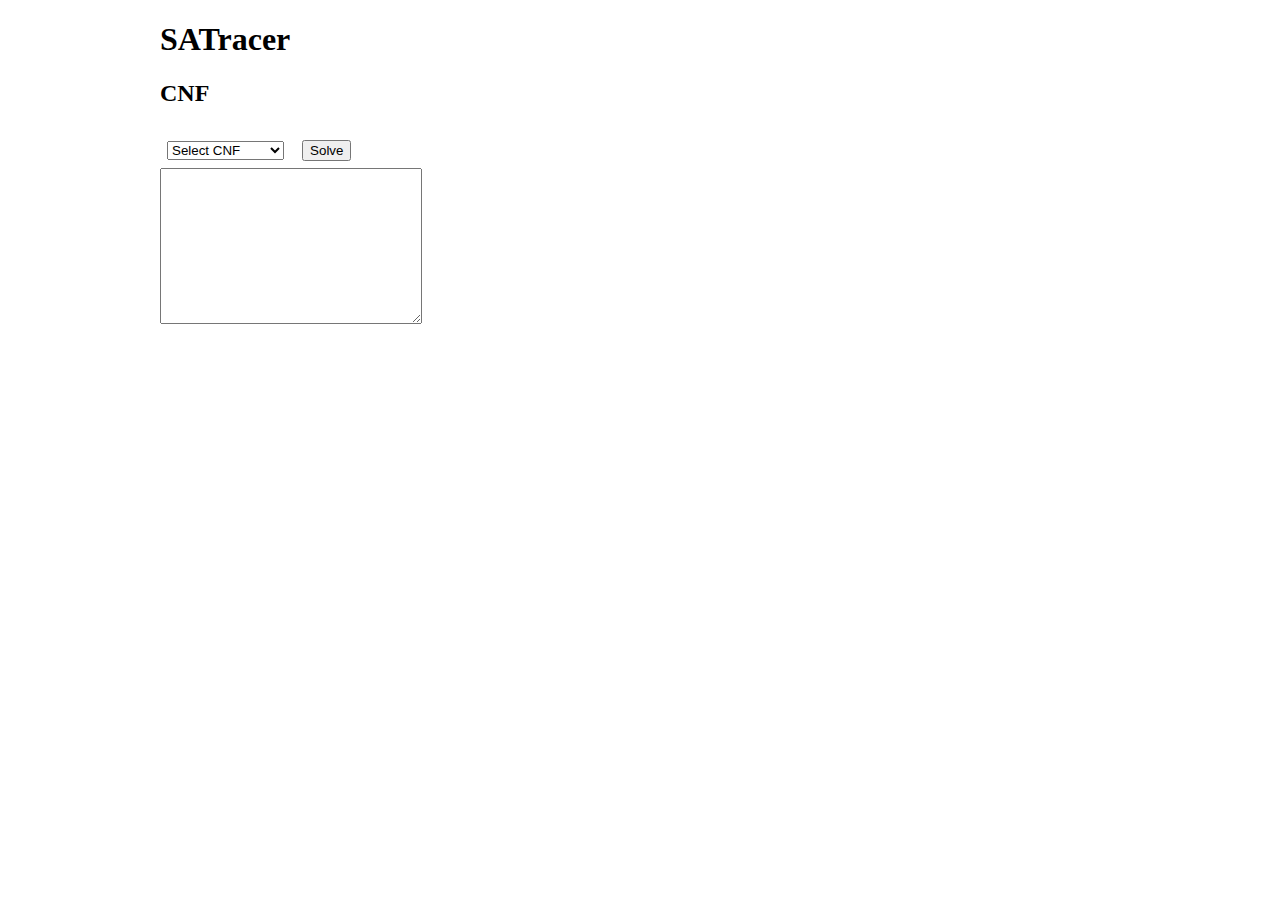
<file: target/webapp/index.html>
<!DOCTYPE html>
<html>
<head>
  <meta charset="UTF-8">
  <meta name="viewport" content="width=device-width, initial-scale=1">
  <title>SATracer</title>
  <link rel="stylesheet" href="common.css">
  <script src="//d3js.org/d3.v4.min.js"></script>
  <script src="viz/viz.js" type="javascript/worker"></script>
  <script src="viz/d3-graphviz.min.js"></script>
  <script type="text/javascript" src="cnf.js"></script>
  <script type="text/javascript" src="tracer.js"></script>
  <script type="text/javascript" src="httprequest.js"></script>
</head>
<body>
<h1>SATracer</h1>

<div id="trace">

  <h2>Trace</h2>

  <div>
    <button id="prevButton" type="button" onclick="prevTrace()">&#9664; Prev</button>
    <span id="status" style="padding: 0ex 2ex;"></span>
    <button id="playStopButton" type="button" onclick="playStopButton()">Play/Stop</button>
    <button id="nextButton" type="button" onclick="nextTrace()">Next &#9654;</button>
  </div>

  <div id="message"></div>
  <div id="learnt"></div>

  <div id="graph"></div>

</div>

<h2>CNF</h2>

<div>
  <pre id="output"></pre>
</div>

<div>
  <select onchange="selectCNF(this);">
    <option selected disabled>Select CNF</option>
    <option>Rivest</option>
    <option>UNSAT 4</option>
    <option>UNSAT 5</option>
    <option>UNSAT 6</option>
    <option>Waerden 3 3 8</option>
    <option>Waerden 3 3 9</option>
    <option>Waerden 3 4 17</option>
    <option>Waerden 3 4 18</option>
    <option>PigeonHole 3</option>
    <option>PigeonHole 4</option>
    <option>PigeonHole 5</option>
  </select>
  <button id="solveButton" type="button" onclick="solve()">Solve</button>
</div>

<div>
<textarea id="clauses" cols="30" rows="10">
</textarea>
</div>


</body>
</file>
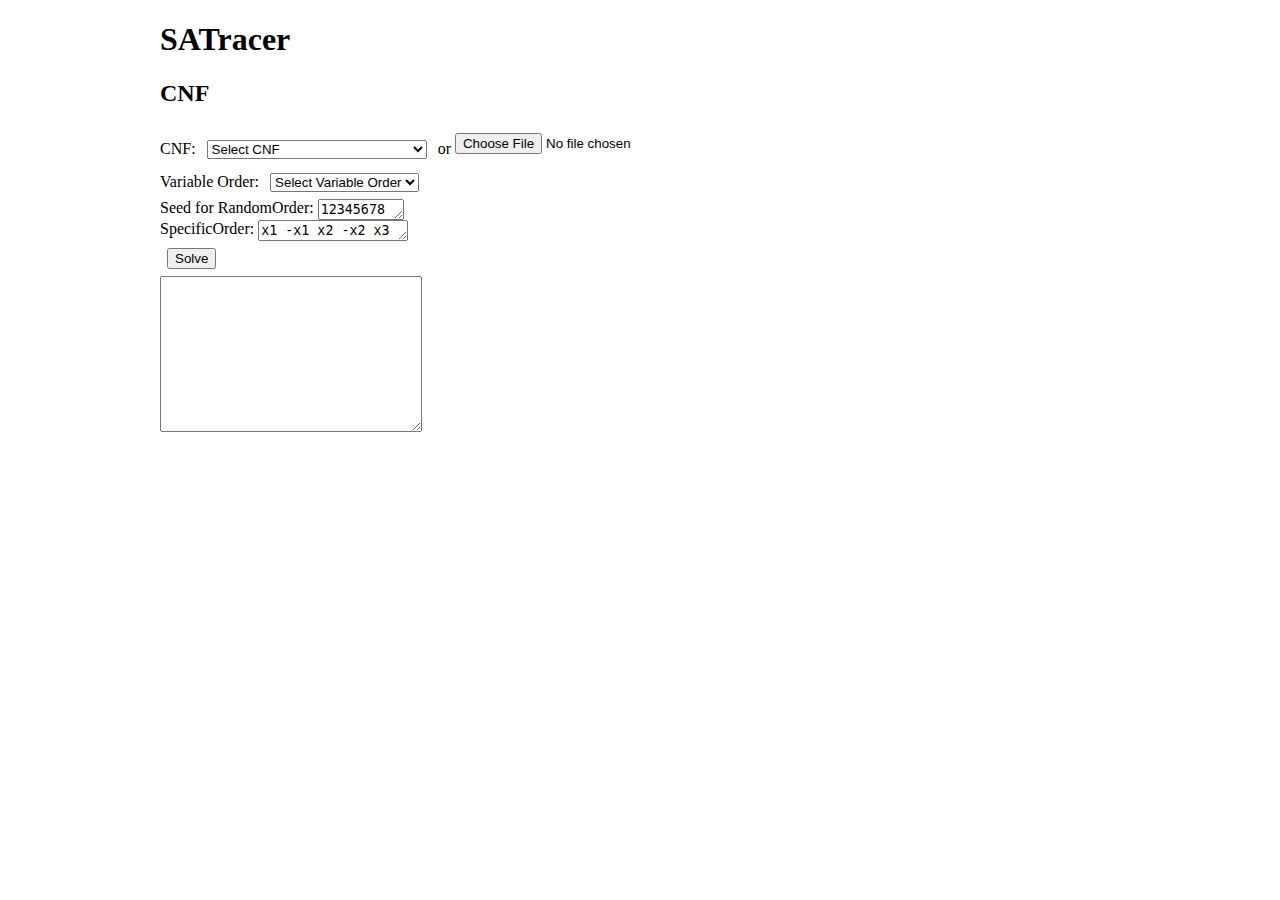
<file: src/main/webapp/index.html>
<!DOCTYPE html>
<html>

<head>
  <meta charset="UTF-8">
  <meta name="viewport" content="width=device-width, initial-scale=1">
  <title>SATracer</title>
  <link rel="stylesheet" href="common.css">
  <script src="//d3js.org/d3.v4.min.js"></script>
  <script src="viz/viz.js" type="javascript/worker"></script>
  <script src="viz/d3-graphviz.min.js"></script>
  <script type="text/javascript" src="cnf.js"></script>
  <script type="text/javascript" src="tracer.js"></script>
  <script type="text/javascript" src="httprequest.js"></script>
</head>

<body>
  <h1>SATracer</h1>

  <div id="trace">

    <h2>Trace</h2>

    <div>
      <button id="prevButton" type="button" onclick="prevTrace()">&#9664; Prev</button>
      <span id="status" style="padding: 0ex 2ex;"></span>
      <button id="playStopButton" type="button" onclick="playStopButton()">Play/Stop</button>
      <button id="nextButton" type="button" onclick="nextTrace()">Next &#9654;</button>
    </div>

    <div id="message"></div>

    <div id="graph"></div>

    <div id="learnt"></div>

  </div>

  <h2>CNF</h2>

  <div>
    <pre id="output"></pre>
  </div>

  <div>
    CNF: <select onchange="selectCNF(this);">
      <option selected disabled>Select CNF</option>
      <option>Rivest</option>
      <option>UNSAT 4</option>
      <option>UNSAT 5</option>
      <option>UNSAT 6</option>
      <option>Waerden 3 3 8</option>
      <option>Waerden 3 3 9</option>
      <option>Waerden 3 4 17</option>
      <option>Waerden 3 4 18</option>
      <option>JSAI2010</option>
      <option>PigeonHole 3</option>
      <option>PigeonHole_SymBreak_Hole 3</option>
      <option>PigeonHole_SymBreak_Pigeon 3</option>
      <!-- <option>PigeonHole_SymBreak_Both 3</option>-->
      <option>PigeonHole 4</option>
      <option>PigeonHole 5</option>
      <option>QueenGraphOrder 2 2</option>
      <option>QueenGraphOrder 2 3</option>
      <option>QueenGraphOrder 2 4</option>
      <option>QueenGraphOrder 3 3</option>
      <option>QueenGraphOrder 3 4</option>
      <option>QueenGraphOrder 3 5</option>
      <option>QueenGraphOrder 4 4</option>
      <option>QueenGraphOrder 4 5</option>
      <option>QueenGraphDirect 2 2</option>
      <option>QueenGraphDirect 2 4</option>
      <option>QueenGraphDirect 3 3</option>
      <option>QueenGraphDirect 3 5</option>
      <option>QueenGraphDirect 4 4</option>
      <option>QueenGraphDirect 4 5</option>
    </select>
    or <input id='inputFile' type='file'>
  </div>
  <div>
    Variable Order:
    <select onchange="selectOrder(this);">
      <option selected disabled>Select Variable Order</option>
      <option>VSIDS</option>
      <!--      <option>VariableIndexOrder</option> -->
      <option>RandomOrder</option>
      <option>SpecificOrder</option>
    </select>
    <br>
    Seed for RandomOrder: <textarea id="seed" cols="8" rows="1">12345678</textarea><br>
    SpecificOrder:
    <textarea id="spec" cols="16"
      rows="1">x1 -x1 x2 -x2 x3 -x3 x4 -x4 x5 -x5 x6 -x6 x7 -x7 x8 -x8 x9 -x9 x10 -x10 x11 -x11 x12 -x12 x13 -x13</textarea><br>

    <button id="solveButton" type="button" onclick="solve()">Solve</button>
  </div>

  <div>
    <textarea id="clauses" cols="30" rows="10">
</textarea>
  </div>


</body>
</file>
<file: target/webapp/common.css>
body {
    width: 75%;
    margin: auto;
}

button {
    margin: 1ex;
}

select {
    margin: 1ex;
}

#trace {
    display: none;
}

#message {
    margin: 2em;
}

#output {
    margin: 2em;
}
</file>
<file: src/main/webapp/common.css>
body {
    width: 75%;
    margin: auto;
}

button {
    margin: 1ex;
}

select {
    margin: 1ex;
}

#trace {
    display: none;
}

#message {
    margin: 2em;
}

#learnt {
    margin: 2em;
}

#output {
    margin: 2em;
}

form {
    width: 100%;
    padding: 0;
    margin: 0;
}

textarea, input {
    vertical-align: top;
}
</file>
